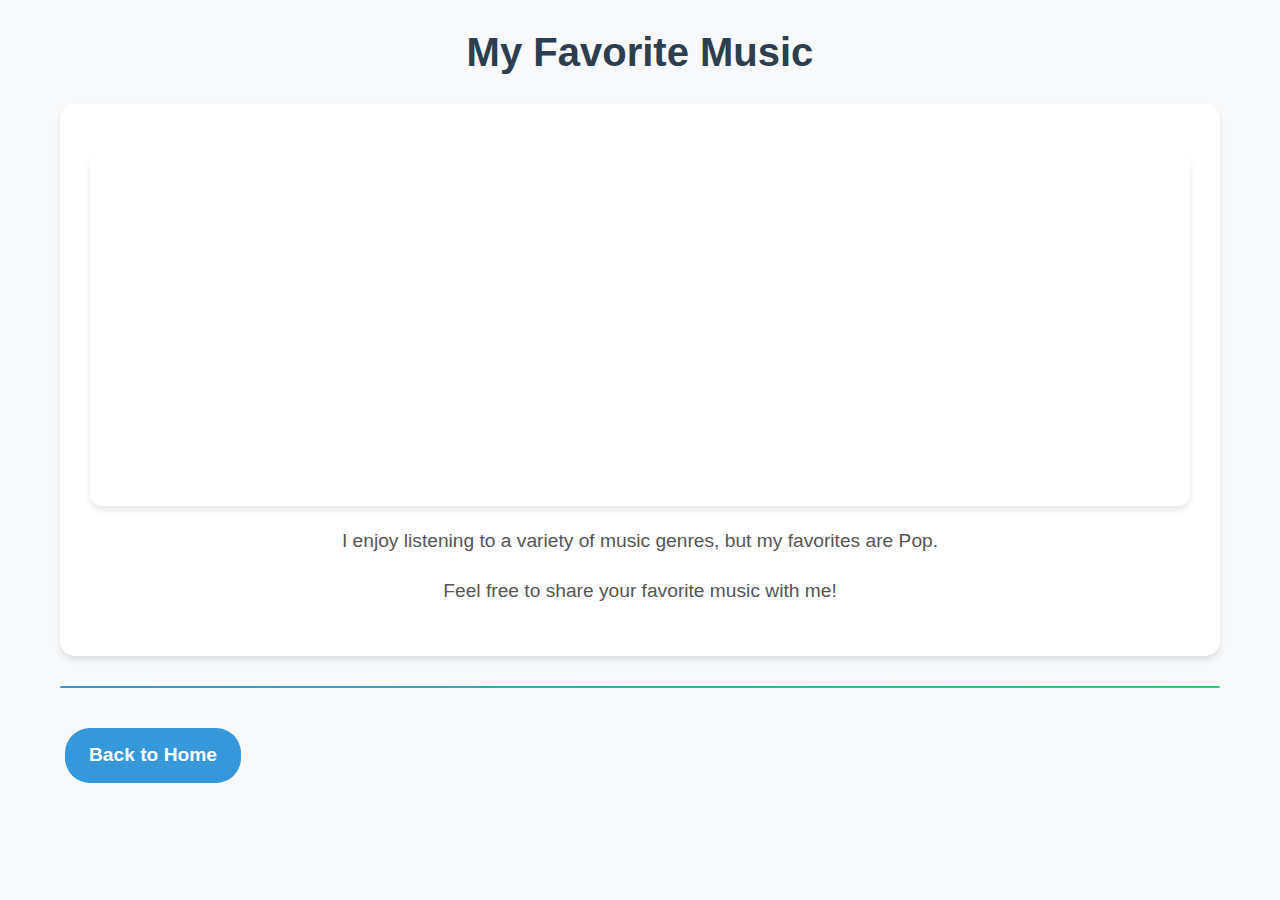
<file: favoritemusic.html>
<html>
    <head>
        <meta charset="UTF-8">
        <title>My Favorite Music</title>
        <link rel="stylesheet" href="styles.css">
    </head>
    <body>
        <h1>My Favorite Music</h1>
        <div class="music-content">
<iframe data-testid="embed-iframe" style="border-radius:12px" src="https://open.spotify.com/embed/playlist/37i9dQZF1FamwJOq590j1g?utm_source=generator" width="100%" height="352" frameBorder="0" allowfullscreen="" allow="autoplay; clipboard-write; encrypted-media; fullscreen; picture-in-picture" loading="lazy"></iframe>
        <p>I enjoy listening to a variety of music genres, but my favorites are Pop.</p>
        <p>Feel free to share your favorite music with me!</p>
        </div>
        <hr>
        <h4><a href="index.html" class="nav-link">Back to Home</a></h4>
    </body>
</html>
</file>
<file: styles.css>
/* Masahiro's Portfolio Website CSS */

/* Reset and Base Styles */
* {
    margin: 0;
    padding: 0;
    box-sizing: border-box;
}

body {
    font-family: 'Segoe UI', Tahoma, Geneva, Verdana, sans-serif;
    line-height: 1.6;
    color: #333;
    background-color: #f8f9fa;
    padding: 20px;
    max-width: 1200px;
    margin: 0 auto;
}

/* Typography */
h1 {
    color: #2c3e50;
    font-size: 2.5em;
    margin-bottom: 0.5em;
    text-align: center;
}

h3 {
    color: #34495e;
    font-size: 1.5em;
    margin: 1.5em 0 0.5em 0;
    border-left: 4px solid #3498db;
    padding-left: 15px;
}

h4 {
    color: #34495e;
    font-size: 1.2em;
    margin: 1em 0 0.5em 0;
}

p {
    margin-bottom: 1em;
    font-size: 1.1em;
}

em {
    color: #7f8c8d;
    font-style: italic;
}

/* Profile Section */
.profile-table {
    background-color: #fff;
    border-radius: 15px;
    box-shadow: 0 4px 6px rgba(0, 0, 0, 0.1);
    padding: 30px;
    margin-bottom: 30px;
    width: 100%;
    border-collapse: separate;
    border-spacing: 20px;
}

.profile-table td {
    vertical-align: top;
}

.profile-image {
    border-radius: 50%;
    border: 5px solid #3498db;
    transition: transform 0.3s ease;
}

.profile-image:hover {
    transform: scale(1.05);
}

.profile-info h1 {
    text-align: left;
    margin-bottom: 10px;
}

/* Lists */
ul, ol {
    margin-left: 30px;
    margin-bottom: 20px;
}

li {
    margin-bottom: 8px;
    font-size: 1.1em;
}

/* Links */
a {
    color: #3498db;
    text-decoration: none;
    transition: color 0.3s ease;
}

a:hover {
    color: #2980b9;
    text-decoration: underline;
}

/* Horizontal Rule */
hr {
    border: none;
    height: 2px;
    background: linear-gradient(to right, #3498db, #2ecc71);
    margin: 30px 0;
    border-radius: 2px;
}

/* Spotify Embed */
iframe {
    margin: 20px 0;
    border-radius: 12px;
    box-shadow: 0 4px 6px rgba(0, 0, 0, 0.1);
}

/* Contact Section */
.contact-info {
    background-color: #fff;
    border-radius: 10px;
    padding: 30px;
    box-shadow: 0 4px 6px rgba(0, 0, 0, 0.1);
    margin-top: 20px;
}

.contact-info ul {
    list-style-type: none;
    margin-left: 0;
}

.contact-info li {
    background-color: #ecf0f1;
    padding: 15px;
    margin-bottom: 10px;
    border-radius: 8px;
    border-left: 4px solid #3498db;
}

/* Navigation */
.nav-link {
    display: inline-block;
    background-color: #3498db;
    color: white;
    padding: 12px 24px;
    border-radius: 25px;
    margin: 10px 5px;
    transition: all 0.3s ease;
    text-decoration: none;
}

.nav-link:hover {
    background-color: #2980b9;
    transform: translateY(-2px);
    box-shadow: 0 4px 8px rgba(0, 0, 0, 0.2);
    color: white;
    text-decoration: none;
}

/* Responsive Design */
@media (max-width: 768px) {
    body {
        padding: 10px;
    }
    
    .profile-table {
        border-spacing: 10px;
        padding: 20px;
    }
    
    .profile-table td {
        display: block;
        text-align: center;
    }
    
    .profile-image {
        width: 150px;
        height: 150px;
        margin-bottom: 20px;
    }
    
    h1 {
        font-size: 2em;
    }
    
    h3 {
        font-size: 1.3em;
    }
    
    iframe {
        height: 200px;
    }
    
    .nav-link {
        display: block;
        margin: 10px 0;
        text-align: center;
    }
}

/* Animation for page load */
@keyframes fadeIn {
    from {
        opacity: 0;
        transform: translateY(20px);
    }
    to {
        opacity: 1;
        transform: translateY(0);
    }
}

/* Music Page Specific Styles */
.music-content {
    background-color: #fff;
    border-radius: 15px;
    padding: 30px;
    box-shadow: 0 4px 6px rgba(0, 0, 0, 0.1);
    margin-bottom: 20px;
}

.music-content p {
    text-align: center;
    font-size: 1.2em;
    color: #555;
}

/* Special styling for ordered lists */
ol[type="i"] li {
    color: #2c3e50;
    font-weight: 500;
}
</file>
